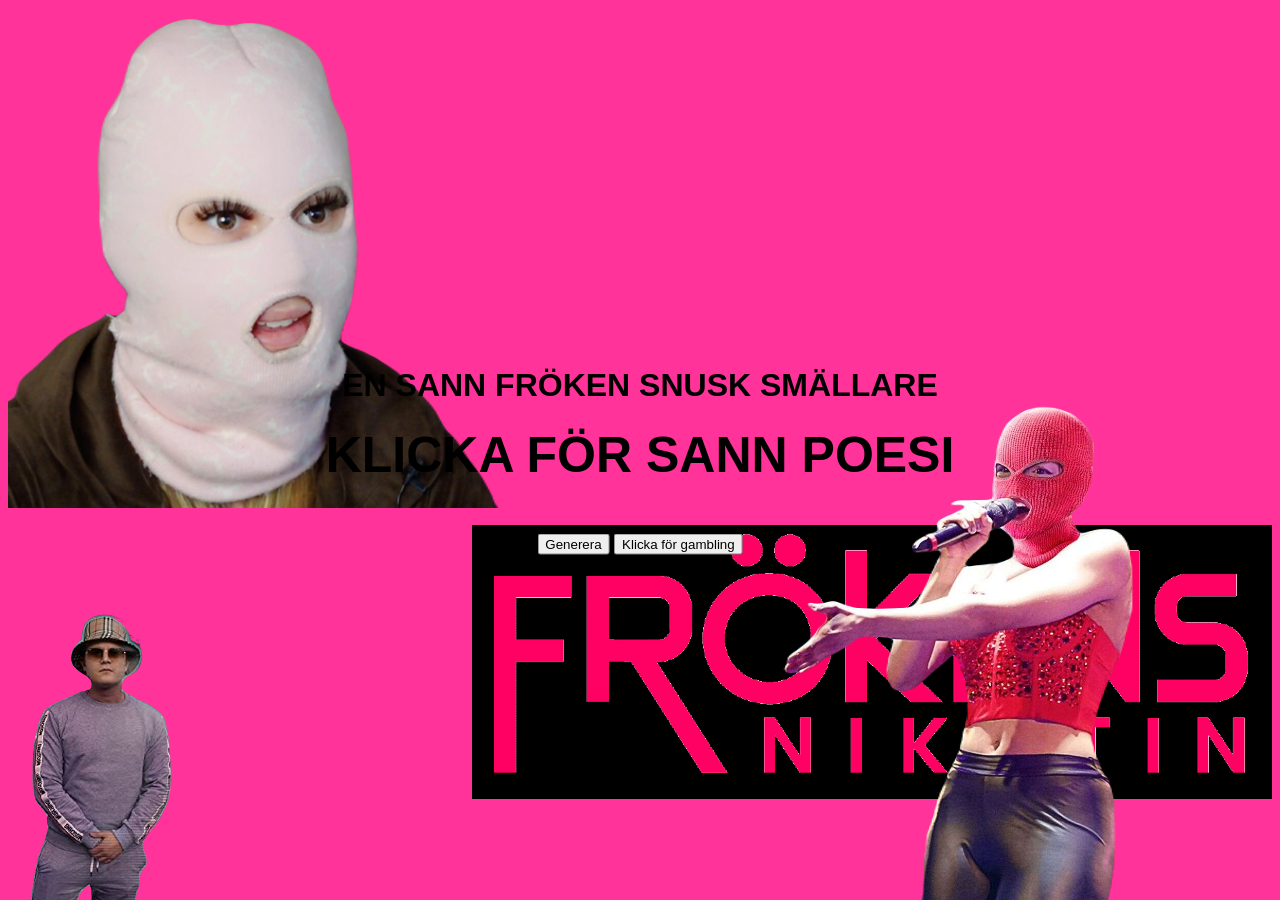
<file: index.html>
<!DOCTYPE html>
<html lang="en">
<head>
    <meta charset="UTF-8">
    <meta name="viewport" content="width=device-width, initial-scale=1.0">
    <link rel="stylesheet" href="style.css">

    <title>Generator av guld;)</title>



</head>
<body>



	<div class="container">
    <h1>EN SANN FRÖKEN SNUSK SMÄLLARE</h1>
    <p id="sentence">KLICKA FÖR SANN POESI</p>
    <button onclick="generateAndDisplaySentence(); alerts();">Generera</button>

	<button onclick="spin();">Klicka för gambling</button>
	<div class="wheel-container" id="wheel-container" >
		<div class="pin" id="pin"></div>
	<img src="hjul.png" alt="hjul" class="spinner" id="spinner" >
	</div>
	</div>


 <img src="va.png" alt="va">
    
	    <img src="fröken.png" alt="fröken" class="snusk">
    
	    <img src="gozzi.png" alt="gozzi" class="bot">
    
	     <img src="mask.png" alt="mask" class="bottom">

    <script>
let currentRotation = 0;

function spin() {
 var spinner = document.getElementById("spinner");
var pin = document.getElementById("pin");
var wheelContainer = document.getElementById("wheel-container");


		    spinner.style.display = "block";
		     wheelContainer.style.display = "block";
            pin.style.display = "block";

		    setTimeout(() => {
		    let rotation = Math.floor(Math.random() * 360) + 3600;

currentRotation += rotation

		     spinner.style.transform = "translate(-50%, -50%) rotate(" + currentRotation + "deg)";
	 }, 10);
		  
		    setTimeout(() => {
		        wheelContainer.style.display = "none";
                    pin.style.display = "none";			
                spinner.style.display = "none"; 
            }, 5500);
	    }
 




 let alertShown = false;

function alerts() {
		    if (!alertShown) {
		    alert("Tänk om istället för fröken snusk så var det fru anständig? och alla vara ordentliga?");
		    alertShown = true;
				}
	    }


        const subjects = ["luder", "brudar", "raggare", "Vi", "jag", "Fröken", "gozzi", "daddy", "gynekologen", "fuckboy", "Pappa", "Gumman", "mamma", "bror"];
        const verbs = ["dricker", "känner", "leker", "hittar", "vet", "kommer", "vill ha", "slutar", "säger", "strögar", "fingrar", "raggar", "luktar", "kommer", "vill", "kan", "rider", "ser", "knulla", "suger", "blir", "önskar", "tar", "rör", "åker", "ses" ];
        const objects = ["dalmobrudar", "Du", "Raggare", "Daddy", "Gozzi", "Raggartjejer", "Ja", "Raggen kommer"];
        const adverbs = ["nu", "alltid", "här", "mest", "ikväll", "Oh-who oh-oh", "natten lång", "en dag"];
 

const ads =  ["mest", "minst", "värst"];
const adjektivs = ["bäst","sist", "störst", "minst", "kåtast", "friast", "ensamast"];
	    const prepositions = ["i", "med", "till", "om", "av", "på"];


        function getRandomAndRemove(arr) {
	    if (arr.length === 0) return null;
const index = Math.floor(Math.random() * arr.length);
   return arr.splice(index, 1)[0]; 
    }


    function getRandomElement(arr) {
        return arr[Math.floor(Math.random() * arr.length)];
    }

function generateRandomSentence() {
		    const unusedSubjects = [...subjects];

         const subject1 = getRandomAndRemove(unusedSubjects);
            const subject2 = getRandomAndRemove(unusedSubjects);
 if (!subject1 || !subject2) return "Not enough unique subjects to generate a sentence.";

		    const ad = getRandomElement(ads);
            const verb = getRandomElement(verbs);
            const object = getRandomElement(objects);
            const adverb = getRandomElement(adverbs);
const adjektiv = getRandomElement(adjektivs);
const preposition = getRandomElement(prepositions);

            
            const sentence =  `${subject1} vem är det som ${verb} ${ad}? ${subject1} ${verb} ${preposition} ${subject2} ${adverb}. ${object}, ${verb} ${adverb}.`;
            return sentence;
        }

        
        function generateAndDisplaySentence() {
            const randomSentence = generateRandomSentence();
            document.getElementById('sentence').textContent = randomSentence;
        }
    </script>
</body>
</html>
</file>
<file: style.css>
body {
	background-color: #ff3399;
font-family: "impact", charcoal, sans-serif;
font-weight: bold;
}

.snusk  {
	float: right;
z-index: 1000;	 
}

.bottom {
	position: fixed;
	bottom: 0;
	right: 0;
	z-index: 1000;
	 }


.bot {
        position: fixed;
        bottom: 0;
	left: 0;
	z-index: 1000;
	}



.container {
	top: 50%;
	left: 50%;
	transform: translate(-50%, -50%);
	text-align: center;
	position: absolute;
	}


	 #sentence {
      margin-top: 20px;
      font-size: 50px;
      font-weight: bold;
    }


    .wheel-container {
            position: relative;
            width: 120px;
            height: 120px;
	    display: none;
        }


.spinner {
	width: 800px;
	height: 800px;
     position: fixed;
        top: 50%;
       left: 50%;
        transform: translate(-50%, -50%);
  display: none;
    transition: transform 3s cubic-bezier(0.5, 0, 0.5, 1);
}

   .pin {
            width: 0;
            height: 0;
            border-left: 30px solid transparent;
            border-right: 30px solid transparent;
            border-top: 60px solid black; 
            position: fixed;
            top: -250px;
            left: 45.5%;
            transform: translateX(-50%, 0);
            z-index: 10;
	    display: none;
        }

.background {
       position: fixed;
       display: none;
       width: 100%;
       height: 100%;
       top: 0;
       left: 0;
       right: 0;
       bottom: 0;
       background-color: rgba(0, 0, 0, 0, 5,);
       z-index: 2;
       }
</file>
